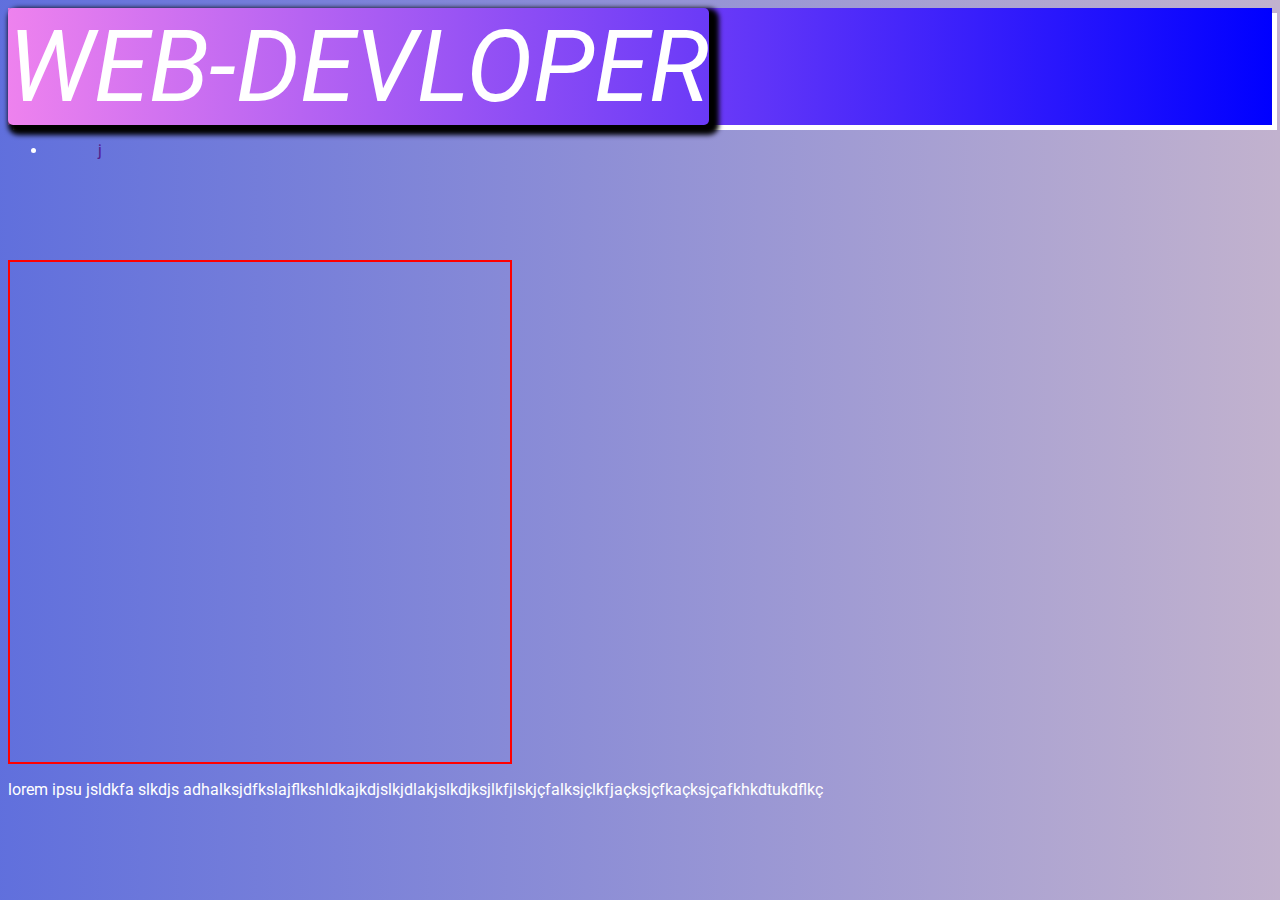
<file: sobre_mim.html>
<!DOCTYPE html>
<html>
<head>
	<meta charset="utf-8">
	<meta name="viewport" content="width=device-width, initial-scale=1">
	<link rel="stylesheet" type="text/css" href="assets/estilo.css">
	<title></title>

	<link href="https://cdn.jsdelivr.net/npm/bootstrap@5.3.0-alpha3/dist/css/bootstrap.min.css" rel="stylesheet" integrity="sha384-KK94CHFLLe+nY2dmCWGMq91rCGa5gtU4mk92HdvYe+M/SXH301p5ILy+dN9+nJOZ" crossorigin="anonymous">

  	<script src="https://cdn.jsdelivr.net/npm/bootstrap@5.3.0-alpha3/dist/js/bootstrap.bundle.min.js" integrity="sha384-ENjdO4Dr2bkBIFxQpeoTz1HIcje39Wm4jDKdf19U8gI4ddQ3GYNS7NTKfAdVQSZe" crossorigin="anonymous"></script>
  	<link rel="preconnect" href="https://fonts.googleapis.com">
		<link rel="preconnect" href="https://fonts.gstatic.com" crossorigin>
		<link href="https://fonts.googleapis.com/css2?family=Playfair+Display:ital,wght@0,400;0,500;1,400&family=Roboto:ital,wght@0,100;0,300;0,400;0,500;1,100;1,300;1,400&display=swap" rel="stylesheet">
</head>
<body>

	<header>
		
		<span class="web row justify-content-center">
		   WEB-DEVLOPER
		</span>

		


	</header>
	<nav class="nav row justify-content-center">
			<ul class="navbar-nav">
				<li class="nav-item">
					<a class="nav-link" href="">j</a>
				</li>
			</ul>
		</nav>


	<div class="container">
		<div class="foto row justify-content-center"style="border: 2px solid red; width: 500px; height: 500px;">
		
	      </div>

	      <p>lorem ipsu jsldkfa slkdjs adhalksjdfkslajflkshldkajkdjslkjdlakjslkdjksjlkfjlskjçfalksjçlkfjaçksjçfkaçksjçafkhkdtukdflkç</p>
		

	</div>

	
	

</body>
</html>
</file>
<file: assets/estilo.css>
body {
	color: white;
	font-family: 'Roboto', sans-serif;

	background: linear-gradient(to left, rgba(52, 0, 93, 0.3), rgba(79, 96, 217, 0.9));
	background-attachment: fixed;


	/*animação body*/

}



header {

    background: linear-gradient(to left, blue, violet);
    
    border-radius: 20 ;
	
	box-shadow: 5px 5px;
	margin-bottom: 10px;


}

header h1 {
	/*color: #E9C4C4;*/

}

header p {
	font-style: italic;
	
}

.card {
	margin: 20px 10px;

	
	
	


}



body section .card video, 
body section .card iframe{
   height:450px;
   margin-top: 5px;

	border-radius: 30px 30px 0 0;
}

.card {
	height: 200px;
	padding: 1px;
}
#img-superior {
	width: 100px;
	height: 100px;

}

#img-superior img {
	border-radius: 100px;
	height: 90px;
	width: 90px;
}

#apresentacao {
	color: white;
	font-style: italic;
	margin-top: 20px;
	font-size: 30px;

}

 div.icones img {
  width: 30px;
  height: 30px;
}

@media (max-width: 730px) {
	
	body {
		width: 100%;
	}

	footer h5 {
		width: 100%;
	}

	#apresentacao {
		width: 30%;
		margin: 0 auto;
		

	}


	.card {
		margin: 10px auto;
	}

	
}
#test {
	border-radius: 30px;
	border: solid 1px grey;
	background: black;
	
}

/*@keyframes mudar-cor {
	from {
		background:black;

	}

	to {
		background: blue;
	}
}*/

body h1#Titulo {
margin-top: 30px; 
font-style: italic;
font-size: 100px;
box-shadow: 1px 1px 2px 2px;
border-radius: 5px;


}

footer .container nav.navbar a{
	color: white;

}
footer {
	background: linear-gradient(to left, rgba(52, 0, 93, 0.1), rgba(79, 96, 217, 0.1));
	margin-top: 10px;

}

/**Pagina sobre***/
.web {
	font-size: 100px;
	color: white;
	font-style: italic;
	font-weight: 100px;
	box-shadow: 5px 5px 5px 5px black;
	border-radius: 5px;

}

.tec {
	/*border: 1px solid red;*/
	width: 150px;
	height: 150px;
	border-radius: 150px;
	margin-right: 0px;
	background: url("imagens/download.jpg");
	

}

.foto {
	margin-top: 100px;
}

header nav.nav ul li a.navlink {
	color: white;

}
.row a {
	padding: 50px;
}
footer .row {
	margin: 0 auto;

}
</file>
